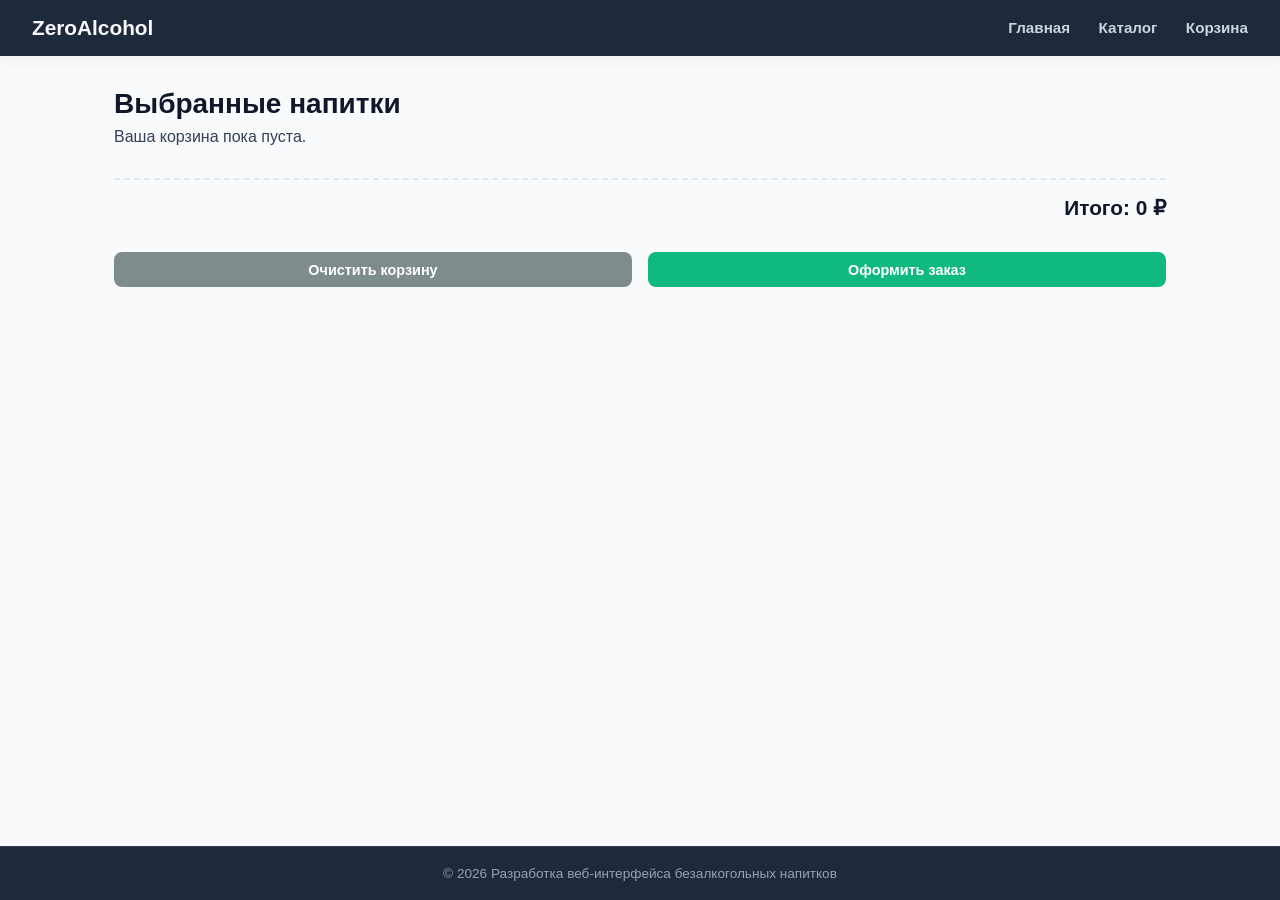
<file: cart.html>
<!DOCTYPE html>
<html lang="ru">
<head>
    <meta charset="UTF-8">
    <meta name="viewport" content="width=device-width, initial-scale=1.0">
    <title>Ваша корзина</title>
    <link rel="stylesheet" href="style.css">
</head>
<body>

    <header>
        <h2>ZeroAlcohol</h2>
        <nav>
            <a href="index.html">Главная</a>
            <a href="catalog.html">Каталог</a>
            <a href="cart.html">Корзина</a>
        </nav>
    </header>

    <main>
        <h1>Выбранные напитки</h1>
        
        <!-- Сюда JS будет вставлять товары -->
        <div id="cart-items"></div>

        <div class="cart-total">
            Итого: <span id="cart-total-price">0</span> ₽
        </div>

        <div style="margin-top: 2rem; display: flex; gap: 1rem; justify-content: flex-end;">
            <button onclick="clearCart()" style="background-color: #7f8c8d;">Очистить корзину</button>
            <button onclick="alert('Заказ успешно оформлен! (Интеграция в рамках проекта)')">Оформить заказ</button>
        </div>
    </main>

    <footer>
        <p>&copy; 2026 Разработка веб-интерфейса безалкогольных напитков</p>
    </footer>

    <script src="script.js"></script>
</body>
</html>
</file>
<file: style.css>
/* Общие стили */
* {
    box-sizing: border-box;
    margin: 0;
    padding: 0;
    font-family: 'Segoe UI', Tahoma, Geneva, Verdana, sans-serif;
}

body {
    background-color: #f8fafc;
    color: #334155;
    display: flex;
    flex-direction: column;
    min-height: 100vh;
}

/* Шапка (Навигация) */
header {
    background-color: #1e293b;
    color: white;
    padding: 1rem 2rem;
    display: flex;
    justify-content: space-between;
    align-items: center;
    box-shadow: 0 4px 12px rgba(0, 0, 0, 0.05);
}

header h2 {
    font-weight: 700;
    font-size: 1.3rem;
    color: #f8fafc;
}

nav a {
    color: #cbd5e1;
    text-decoration: none;
    margin-left: 1.5rem;
    font-weight: 600;
    font-size: 0.95rem;
    transition: color 0.2s ease;
}

nav a:hover {
    color: #10b981;
}

/* Главный контент */
main {
    max-width: 1100px; 
    margin: 2rem auto;
    padding: 0 1.5rem;
    flex: 1;
    width: 100%;
}

h1 {
    font-size: 1.75rem;
    margin-bottom: 0.5rem;
    color: #0f172a;
    font-weight: 700;
}


.grid {
    display: grid;
    grid-template-columns: repeat(auto-fit, minmax(220px, 280px)); 
    gap: 1.5rem; 
    padding: 1rem 0;
    justify-content: center; 
}

/* Компактные карточки товаров */
.card {
    background: #ffffff;
    border-radius: 12px;
    border: 1px solid #e2e8f0;
    padding: 1.2rem; /* Уменьшили внутренние отступы */
    
    box-shadow: 0 4px 6px -1px rgba(0, 0, 0, 0.05), 
                0 2px 4px -1px rgba(0, 0, 0, 0.03);
    
    text-align: center;
    display: flex;
    flex-direction: column;
    justify-content: space-between;
    
    transition: transform 0.3s cubic-bezier(0.25, 0.8, 0.25, 1), 
                box-shadow 0.3s cubic-bezier(0.25, 0.8, 0.25, 1);
}

.card:hover {
    transform: translateY(-5px); 
    box-shadow: 0 12px 20px -5px rgba(0, 0, 0, 0.08);
}

/* контейнер для картинок */
.img-container {
    width: 100%;
    height: 140px; 
    overflow: hidden;
    border-radius: 8px;
    background-color: #f1f5f9;
    margin-bottom: 0.8rem;
}

.product-img {
    width: 100%;
    height: 100%;
    object-fit: cover;
    transition: transform 0.5s ease;
}

.card:hover .product-img {
    transform: scale(1.05);
}

.card h3 {
    font-size: 1.1rem; 
    color: #1e293b;
    margin: 0.5rem 0;
    font-weight: 600;
}

.card p {
    font-size: 0.85rem; 
    color: #64748b;
    line-height: 1.4;
    margin-bottom: 0.5rem;
}

.card .price {
    font-size: 1.15rem; 
    font-weight: 700;
    color: #10b981;
    margin: 0.8rem 0;
    background-color: #f0fdf4;
    padding: 0.3rem 0.8rem;
    border-radius: 6px;
    display: inline-block;
    align-self: center;
}

/* кнопки */
button {
    background-color: #10b981;
    color: white;
    border: none;
    padding: 0.6rem 1.2rem; 
    border-radius: 8px;
    cursor: pointer;
    font-size: 0.9rem;
    font-weight: 600;
    transition: background-color 0.2s ease, transform 0.1s ease;
    width: 100%;
}

button:hover {
    background-color: #059669;
}

button:active {
    transform: scale(0.98);
}

/* Элементы Корзины */
.cart-item {
    background: white;
    padding: 1rem;
    border-radius: 12px;
    border: 1px solid #e2e8f0;
    margin-bottom: 1rem;
    display: flex;
    justify-content: space-between;
    align-items: center;
}

.cart-item h3 {
    color: #1e293b;
    font-size: 1rem;
}

.cart-total {
    text-align: right;
    font-size: 1.3rem;
    font-weight: 700;
    color: #0f172a;
    margin-top: 2rem;
    padding-top: 1rem;
    border-top: 2px dashed #e2e8f0;
}

/* Подвал */
footer {
    background-color: #1e293b;
    color: #94a3b8;
    text-align: center;
    padding: 1.2rem;
    margin-top: auto;
    font-size: 0.85rem;
    border-top: 1px solid #334155;
}
</file>
